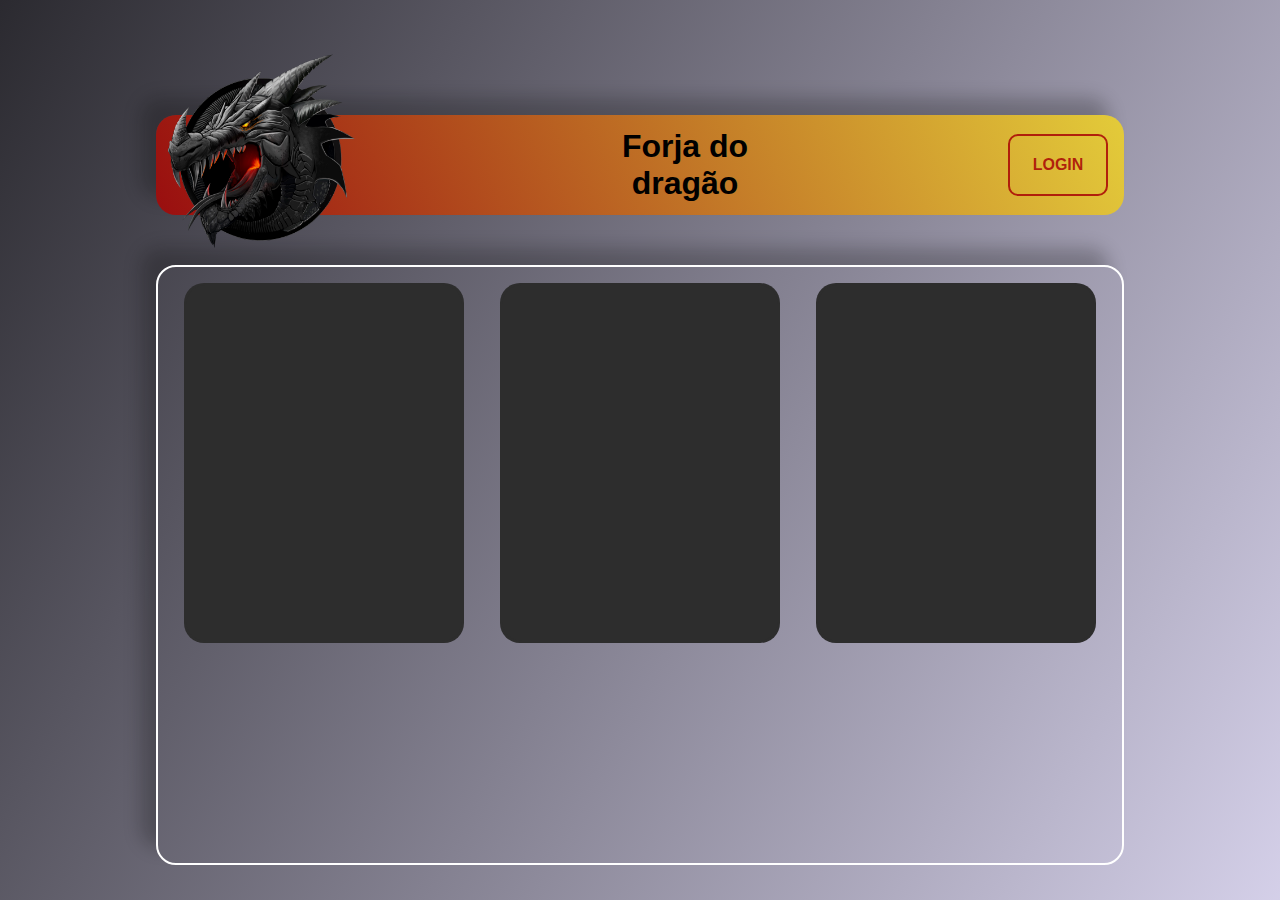
<file: pages/index.html>
<!DOCTYPE html>
<html lang="pt-br">
<head>
    <meta charset="UTF-8">
    <meta name="viewport" content="width=device-width, initial-scale=1.0">
    <link rel="stylesheet" type="text/css" href="css/style.css">
    <title>Página principal</title>
</head>
<body>

    <header>
        <nav>

            <div class="logo">
                <img src="assets/logodragao.png">
            </div>

            <div class="nomesite">
                <h1>Forja do dragão</h1>
            </div>
            
            <div class="botaologin">
                <a href="cadastro.html">LOGIN</a>
            </div>
            
        </nav>
        
    </header>

    <main>
        <div class="itens">
            <div class="container">
                <div class="card" style="--clr:#0fff;"></div>
                <div class="card" style="--clr:#ff0;"></div>
                <div class="card" style="--clr:#ffa500;"></div>
            </div>
            <script>
                let cards = document.querySelectorAll('.card');
                cards.forEach(card => {
                card.onmousemove = function(e){
                let x = e.pageX - card.offsetLeft;
                let y = e.pageY - card.offsetTop;

                card.style.setProperty('--x', x +'px');
                card.style.setProperty('--y', y +'px');
                }})
            </script>
        </div>
    </main>

    <footer>
        
    </footer>
    
</body>
</html>
</file>
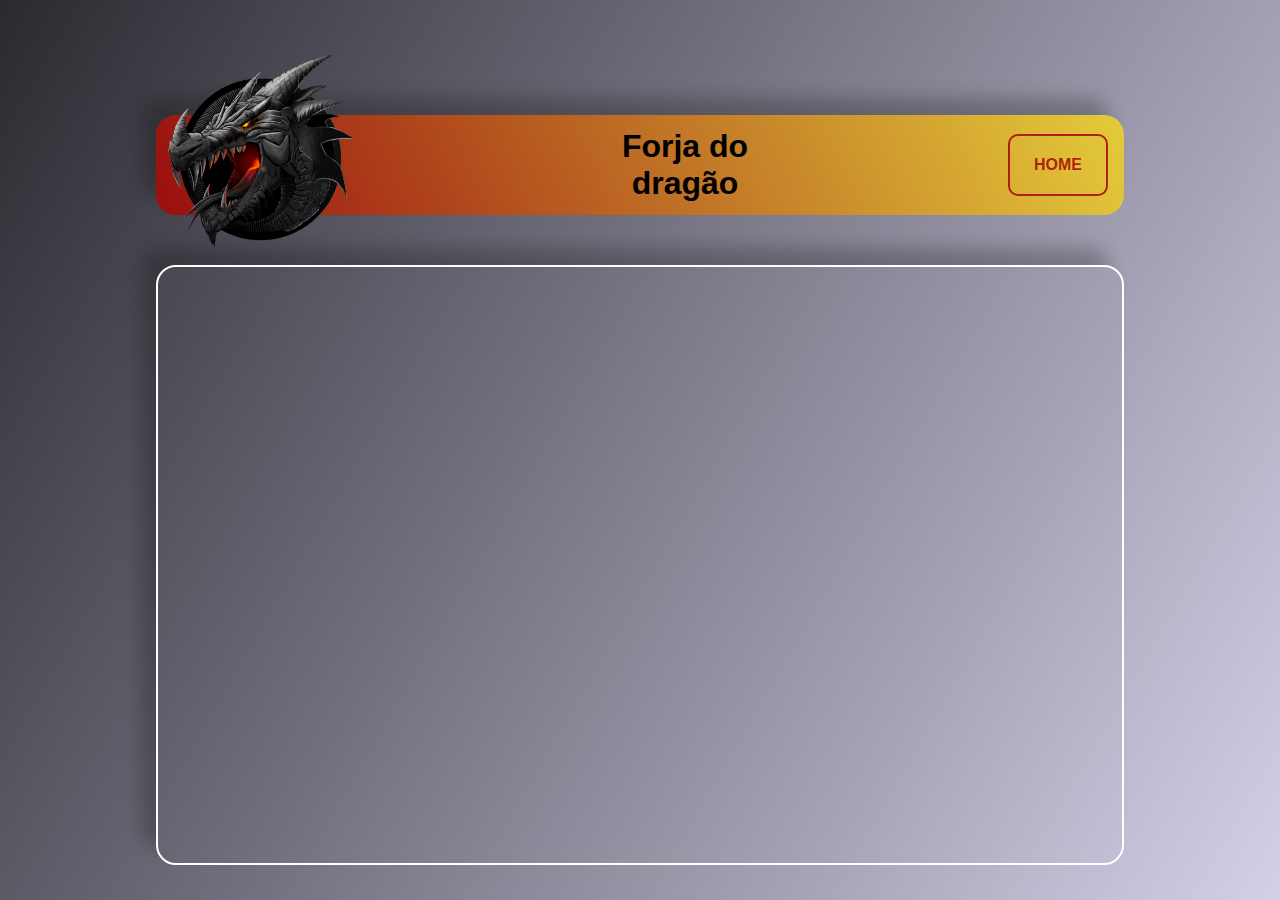
<file: pages/cadastro.html>
<!DOCTYPE html>
<html lang="pt-br">
<head>
    <meta charset="UTF-8">
    <meta name="viewport" content="width=device-width, initial-scale=1.0">
    <link rel="stylesheet" href="css/style.css">
    <title>Cadastro</title>
</head>
<body>

    <header>
        <nav>

            <div class="logo">
                <img src="assets/logodragao.png">
            </div>

            <div class="nomesite">
                <h1>Forja do dragão</h1>
            </div>
            
            <div class="botaologin">
                <a href="index.html">HOME</a>
            </div>
            
        </nav>
        
    </header>

    <main>
        <div class="itens"></div>
    </main>

    <footer>
        
    </footer>
    
</body>
</html>
</file>
<file: pages/css/style.css>
*{
    margin: 0 auto;
    width: 100%;
    font-family: sans-serif;
    box-sizing: border-box;
}

body{
    background: linear-gradient(120deg, #2b2a30, rgba(70, 50, 158, 0.233));
    min-height: 100vh;
    display: flex;
    align-items: center;
    justify-content: center;
    flex-direction: column;
}

header{
    padding-top: 80px;
    padding-bottom: 50px;
    padding-left: 16px;
    padding-right: 16px;
    max-width: 1000px;
}

nav{
    display: flex;
    align-items: center;
    justify-content: space-between;
    background: linear-gradient(-120deg, #f0d525d8, #a80505da);
    border-radius: 20px;
    box-shadow: -15px -17px 17px rgba(10,10,10,0.25);
    height: 100px;
    padding-left: 16px;
    padding-right: 16px;
    text-align: center;
}

.logo{
    width: 200px;
    height: 200px;
    display: flex;
    align-items: center;
    margin: 0;
    margin-top: -30px;
    margin-left: -10px;
}

.nomesite{
    width: 200px;
    height: 80px;
    display: flex;
    align-items: center;
    margin: 0;
}

.botaologin{
    width: 100px;
    height: 80px;
    display: flex;
    align-items: center;
    margin: 0;
}

a:link, a:visited{
    padding: 20px;
    background: transparent;
    text-decoration: none;
    border: 2px solid #a80505da;
    border-radius: 10px;
    transition: background-color 0.3s;
    color: #a80505da;
    font-weight: bold;
}

a:hover, a:active{
    background-color: #a80505da;
    color: #f0d525d8;
}

main{
    padding-left: 16px;
    padding-right: 16px;
    max-width: 1000px;
}

.itens{
    background: transparent;
    box-shadow:-15px -17px 17px rgba(10,10,10,0.25);
    border: 2px solid #ffffff;
    min-height: 600px;
    border-radius: 20px;
    display: flex;
    flex-wrap: wrap;
}

.container{
    display: flex;
    justify-content:space-around;
    align-items:first baseline;
    flex-wrap: wrap;
    padding: 16px;
    gap: 16px;
}

.container .card{
    position: relative;
    width: 280px;
    height: 360px;
    background: rgba(45, 45, 45, 1);
    border-radius: 20px;
    overflow: hidden;
}

.container .card::before{
    content: '';
    position: absolute;
    top: var(--y);
    left: var(--x);
    transform: translate(-50%, -50%);
    background: radial-gradient(var(--clr),transparent,transparent);
    width: 600px;
    height: 600px;
    opacity: 0;
}

.container .card:hover::before{
    opacity: 1;
}

.container .card::after{
    content: '';
    position: absolute;
    inset: 2px;
    background: rgba(45, 45, 45, 0.75);
    border-radius: 20px;
}
</file>
